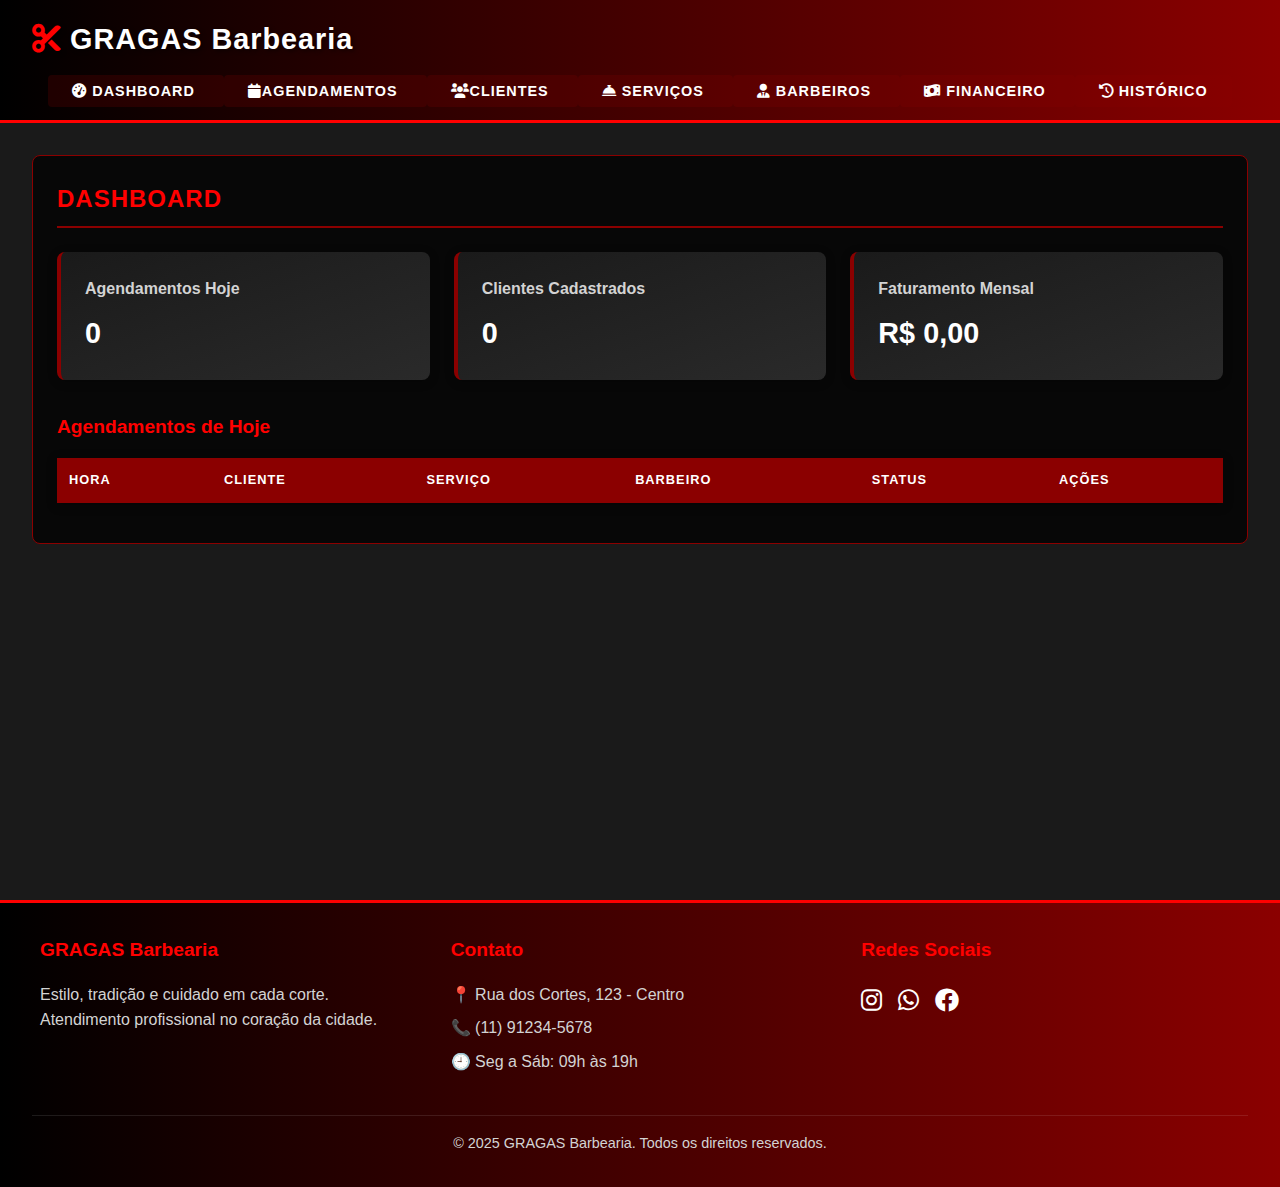
<file: public/index.html>
<!DOCTYPE html>
<html lang="pt-BR">
<head>
    <meta charset="UTF-8">
    <meta name="viewport" content="width=device-width, initial-scale=1.0">
    <title>BarberShop - Controle</title>
    <link rel="stylesheet" href="style.css">
    <link rel="stylesheet" href="https://cdnjs.cloudflare.com/ajax/libs/font-awesome/6.0.0-beta3/css/all.min.css">
</head>
<body>
    <div class="container">
        <header>
            <h1><i class="fas fa-cut"></i> GRAGAS Barbearia</h1>
            <nav>
                        <ul>
                            <!--dashboard-->
                           <div class="container-botoes">
                           <a href="index.html" class="botao-navegacao">
                             <i class="fas fa-tachometer-alt"></i> Dashboard
                            </a>
                           <!--Agendamentos-->
                           <a href="cadastro-agendamento.html" class="botao-link">
                            <i class="fas fa-calendar"></i>Agendamentos
                           </a>
                           <!--clientes-->
                            <a href="cadastro-cliente.html" class="botao-link">
                             <i class="fas fa-users"></i>Clientes
                            </a>
                            <!--Serviços-->
                            <a href="cadastro-cerviço.html" class="botao-navegacao">
                             <i class="fas fa-concierge-bell"></i> Serviços
                            </a>
                            <!--Barbeiros-->
                             <a href="cadastro-barbeiro.html" class="botao-navegacao">
                              <i class="fas fa-user-tie"></i> Barbeiros
                             </a>
                            <!--financeiro-->
                            <a href="financeiro.html" class="botao-navegacao">
                             <i class="fas fa-money-bill-wave"></i> Financeiro
                            </a>
                            <!--Historico-->
                            <a href="historico.html" class="botao-navegacao">
                             <i class="fas fa-history"></i> Histórico
                            </a>
                        </ul>
                    </nav>
                </header>

                <main>
                    <!-- Seção Dashboard -->
                    <section id="dashboard" class="section active">
                        <h2>Dashboard</h2>
                        <div class="stats">
                            <div class="stat-card">
                                <h3>Agendamentos Hoje</h3>
                                <p id="agendamentos-hoje">0</p>
                            </div>
                            <div class="stat-card">
                                <h3>Clientes Cadastrados</h3>
                                <p id="total-clientes">0</p>
                            </div>
                            <div class="stat-card">
                                <h3>Faturamento Mensal</h3>
                                <p id="faturamento-mensal">R$ 0,00</p>
                            </div>
                        </div>
                        <div class="agendamentos-hoje">
                            <h3>Agendamentos de Hoje</h3>
                            <table id="tabela-agendamentos-hoje">
                                <thead>
                                    <tr>
                                        <th>Hora</th>
                                        <th>Cliente</th>
                                        <th>Serviço</th>
                                        <th>Barbeiro</th>
                                        <th>Status</th>
                                        <th>Ações</th>
                                    </tr>
                                </thead>
                                <tbody>
                                    <!-- Preenchido por JavaScript -->
                                </tbody>
                            </table>
                        </div>
                    </section>

                    <!-- Seção Agendamentos -->
                    <section id="agendamentos" class="section">
                        <h2>Agendamentos</h2>
                        <div class="controls">
                            <button id="novo-agendamento" class="btn-primary"><i class="fas fa-plus"></i> Novo Agendamento</button>
                            <div class="filtros">
                                <input type="date" id="filtro-data">
                                <select id="filtro-barbeiro">
                                    <option value="">Todos Barbeiros</option>
                                </select>
                                <select id="filtro-status">
                                    <option value="">Todos Status</option>
                                    <option value="pendente">Pendente</option>
                                    <option value="confirmado">Confirmado</option>
                                    <option value="cancelado">Cancelado</option>
                                    <option value="finalizado">Finalizado</option>
                                </select>
                            </div>
                        </div>
                        <table id="tabela-agendamentos">
                            <thead>
                                <tr>
                                    <th>Data</th>
                                    <th>Hora</th>
                                    <th>Cliente</th>
                                    <th>Serviço</th>
                                    <th>Barbeiro</th>
                                    <th>Status</th>
                                    <th>Ações</th>
                                </tr>
                            </thead>
                            <tbody>
                                <!-- Preenchido por JavaScript -->
                            </tbody>
                        </table>
                    </section>

                    <!-- Seção Clientes -->
                    <section id="clientes" class="section">
                        <h2>Clientes</h2>
                        <div class="controls">
                            <button id="novo-cliente" class="btn-primary"><i class="fas fa-plus"></i> Novo Cliente</button>
                            <div class="search">
                                <input type="text" id="busca-cliente" placeholder="Buscar cliente...">
                                <button id="btn-busca-cliente"><i class="fas fa-search"></i></button>
                            </div>
                        </div>
                        <table id="tabela-clientes">
                            <thead>
                                <tr>
                                    <th>Nome</th>
                                    <th>CPF</th>
                                    <th>Telefone</th>
                                    <th>Email</th>
                                    <th>Agendamentos</th>
                                    <th>Ações</th>
                                </tr>
                            </thead>
                            <tbody>
                                <!-- Preenchido por JavaScript -->
                            </tbody>
                        </table>
                    </section>

                    <!-- Seção Serviços -->
                    <section id="servicos" class="section">
                        <h2>Serviços</h2>
                        <div class="controls">
                            <button id="novo-servico" class="btn-primary"><i class="fas fa-plus"></i> Novo Serviço</button>
                            <div class="search">
                                <input type="text" id="busca-servico" placeholder="Buscar serviço...">
                                <button id="btn-busca-servico"><i class="fas fa-search"></i></button>
                            </div>
                        </div>
                        <table id="tabela-servicos">
                            <thead>
                                <tr>
                                    <th>Serviço</th>
                                    <th>Duração</th>
                                    <th>Preço</th>
                                    <th>Ações</th>
                                </tr>
                            </thead>
                            <tbody>
                                <!-- Preenchido por JavaScript -->
                            </tbody>
                        </table>
                    </section>

                    <!-- Seção Barbeiros -->
                    <section id="barbeiros" class="section">
                        <h2>Barbeiros</h2>
                        <div class="controls">
                            <button id="novo-barbeiro" class="btn-primary"><i class="fas fa-plus"></i> Novo Barbeiro</button>
                            <div class="search">
                                <input type="text" id="busca-barbeiro" placeholder="Buscar barbeiro...">
                                <button id="btn-busca-barbeiro"><i class="fas fa-search"></i></button>
                            </div>
                        </div>
                        <table id="tabela-barbeiros">
                            <thead>
                                <tr>
                                    <th>Nome</th>
                                    <th>Telefone</th>
                                    <th>Email</th>
                                    <th>Especialidades</th>
                                    <th>Status</th>
                                    <th>Ações</th>
                                </tr>
                            </thead>
                            <tbody>
                                <!-- Preenchido por JavaScript -->
                            </tbody>
   </table>
            </section>

            <!-- Seção Financeiro -->
            <section id="financeiro" class="section">
                <h2>Financeiro</h2>
                <div class="filtros-financeiro">
                    <select id="mes-financeiro">
                        <option value="1">Janeiro</option>
                        <option value="2">Fevereiro</option>
                        <option value="3">Março</option>
                        <option value="4">Abril</option>
                        <option value="5">Maio</option>
                        <option value="6">Junho</option>
                        <option value="7">Julho</option>
                        <option value="8">Agosto</option>
                        <option value="9">Setembro</option>
                        <option value="10">Outubro</option>
                        <option value="11">Novembro</option>
                        <option value="12">Dezembro</option>
                    </select>
                    <select id="ano-financeiro">
                        <!-- Preenchido por JavaScript -->
                    </select>
                    <button id="gerar-relatorio" class="btn-primary">Gerar Relatório</button>
                    <button id="exportar-relatorio" class="btn-secondary">Exportar CSV</button>
                </div>
                <div class="resumo-financeiro">
                    <div class="resumo-card">
                        <h3>Total Recebido</h3>
                        <p id="total-recebido">R$ 0,00</p>
                    </div>
                    <div class="resumo-card">
                        <h3>Serviço Mais Popular</h3>
                        <p id="servico-popular">-</p>
                    </div>
                    <div class="resumo-card">
                        <h3>Barbeiro Mais Ativo</h3>
                        <p id="barbeiro-ativo">-</p>
                    </div>
                </div>
                <div class="graficos">
                    <canvas id="grafico-financeiro" width="400" height="200"></canvas>
                </div>
                <div class="tabela-relatorio">
                    <h3>Detalhes do Relatório</h3>
                    <table id="tabela-financeiro">
                        <thead>
                            <tr>
                                <th>Data</th>
                                <th>Cliente</th>
                                <th>Serviço</th>
                                <th>Barbeiro</th>
                                <th>Valor</th>
                                <th>Status</th>
                            </tr>
                        </thead>
                        <tbody>
                            <!-- Preenchido por JavaScript -->
                        </tbody>
                    </table>
                </div>
            </section>
       
            <!-- Seção Histórico -->
            <section id="historico" class="section">
                <h2>Histórico da Barbearia</h2>
                <div style="overflow-x:auto; margin-bottom: 32px;">
                    <h3 style="margin-bottom: 8px;">Todos os Clientes</h3>
                    <table id="tabela-todos-clientes" style="width:100%; border-collapse:collapse; margin-bottom: 24px;">
                        <thead>
                            <tr style="background:#ffffff;">
                                <th style="padding:10px;">Nome</th>
                                <th style="padding:10px;">CPF</th>
                                <th style="padding:10px;">RG</th>
                                <th style="padding:10px;">Telefone</th>
                                <th style="padding:10px;">Email</th>
                                <th style="padding:10px;">Ver Histórico</th>
                            </tr>
                        </thead>
                        <tbody>
                            <!-- Preenchido por JavaScript -->
                        </tbody>
                    </table>
                </div>
                <div class="controls" style="display: flex; justify-content: center; margin-bottom: 32px;">
                    <div class="search" style="display: flex; gap: 8px; align-items: center;">
                        <input type="text" id="busca-historico-cliente" placeholder="Buscar cliente por nome, CPF ou RG..." style="width: 300px; padding: 8px; border-radius: 4px; border: 1px solid #ccc;">
                        <button id="btn-busca-historico-cliente" class="btn-primary"><i class="fas fa-search"></i></button>
                    </div>
                </div>
                <div id="tabela-pesquisa-clientes-container" style="overflow-x:auto; display:none; margin-bottom: 32px;">
                    <h3 style="margin-bottom: 16px; margin-top: 0;">Resultado da Pesquisa</h3>
                    <table id="tabela-pesquisa-clientes" style="width:100%; border-collapse:collapse; margin-bottom: 24px;">
                        <thead>
                            <tr style="background:#ffffff;">
                                <th style="padding:10px;">Nome</th>
                                <th style="padding:10px;">CPF</th>
                                <th style="padding:10px;">RG</th>
                                <th style="padding:10px;">Telefone</th>
                                <th style="padding:10px;">Email</th>
                                <th style="padding:10px;">Ver Histórico</th>
                            </tr>
                        </thead>
                        <tbody>
                            <!-- Preenchido por JavaScript -->
                        </tbody>
                    </table>
                </div>
                <div id="painel-historico-cliente" style="display:none; margin-top:32px; background:#fafafa; border-radius:8px; box-shadow:0 2px 8px rgba(0,0,0,0.07); padding:24px;">
                    <div style="display:flex; align-items:center; justify-content:space-between;">
                        <h3 style="margin:0;">Histórico do Cliente: <span id="nome-historico-cliente"></span></h3>
                        <button id="fechar-historico-cliente" class="btn-secondary" style="margin-left:20px;">Fechar</button>
                    </div>
                    <table id="tabela-historico-agendamentos" style="width:100%; border-collapse:collapse; margin-top:18px;">
                        <thead>
                            <tr style="background:#f5f5f5;">
                                <th style="padding:10px;">Data</th>
                                <th style="padding:10px;">Hora</th>
                                <th style="padding:10px;">Serviço</th>
                                <th style="padding:10px;">Barbeiro</th>
                                <th style="padding:10px;">Status</th>
                                <th style="padding:10px;">Valor</th>
                            </tr>
                        </thead>
                        <tbody>
                            <!-- Preenchido por JavaScript -->
                        </tbody>
                    </table>
                    <div id="mensagem-sem-historico" style="display:none; color:#b71c1c; margin-top:18px; text-align:center; font-weight:bold;">Nenhum agendamento finalizado encontrado para este cliente.</div>
                </div>
            </section>
        </main>

        <!-- Modais -->
        <div id="modal-container" class="modal-container">
            <!-- Modal de Agendamento -->
            <div id="modal-agendamento" class="modal">
                <h3><span id="modal-agendamento-titulo">Novo</span> Agendamento</h3>
                <form id="form-agendamento">
                    <input type="hidden" id="agendamento-id">
                    <div class="form-group">
                        <label for="agendamento-cliente">Cliente *</label>
                        <select id="agendamento-cliente" required>
                            <option value="">Selecione um cliente</option>
                        </select>
                    </div>
                    <div class="form-group">
                        <label for="agendamento-servico">Serviço *</label>
                        <select id="agendamento-servico" required>
                            <option value="">Selecione um serviço</option>
                        </select>
                    </div>
                    <div class="form-group">
                        <label for="agendamento-barbeiro">Barbeiro *</label>
                        <select id="agendamento-barbeiro" required>
                            <option value="">Selecione um barbeiro</option>
                        </select>
                    </div>
                    <div class="form-group">
                        <label for="agendamento-data">Data *</label>
                        <input type="date" id="agendamento-data" required>
                    </div>
                    <div class="form-group">
                        <label for="agendamento-hora">Hora *</label>
                        <input type="time" id="agendamento-hora" required>
                    </div>
                    <div class="form-group">
                        <label for="agendamento-status">Status *</label>
                        <select id="agendamento-status" required>
                            <option value="pendente">Pendente</option>
                            <option value="confirmado">Confirmado</option>
                            <option value="cancelado">Cancelado</option>
                            <option value="finalizado">Finalizado</option>
                        </select>
                    </div>
                    <div class="form-group">
                        <label for="agendamento-observacoes">Observações</label>
                        <textarea id="agendamento-observacoes" rows="3"></textarea>
                    </div>
                    <div class="form-actions">
                        <button type="button" class="btn-secondary" id="cancelar-agendamento">Cancelar</button>
                        <button type="submit" class="btn-primary">Salvar</button>
                    </div>
                </form>
            </div>

            <!-- Modal de Cliente -->
            <div id="modal-cliente" class="modal">
                <h3><span id="modal-cliente-titulo">Novo</span> Cliente</h3>
                <form id="form-cliente">
                    <input type="hidden" id="cliente-id">
                    <div class="form-row">
                        <div class="form-group">
                            <label for="cliente-nome">Nome *</label>
                            <input type="text" id="cliente-nome" required>
                        </div>
                        <div class="form-group">
                            <label for="cliente-cpf">CPF *</label>
                            <input type="text" id="cliente-cpf" required>
                        </div>
                    </div>
                    <div class="form-row">
                        <div class="form-group">
                            <label for="cliente-rg">RG</label>
                            <input type="text" id="cliente-rg">
                        </div>
                        <div class="form-group">
                            <label for="cliente-data-nascimento">Data Nascimento</label>
                            <input type="date" id="cliente-data-nascimento">
                        </div>
                    </div>
                    <div class="form-group">
                        <label for="cliente-telefone">Telefone *</label>
                        <input type="tel" id="cliente-telefone" required>
                    </div>
                    <div class="form-group">
                        <label for="cliente-email">Email</label>
                        <input type="email" id="cliente-email">
                    </div>
                    <div class="form-group">
                        <label for="cliente-endereco">Endereço</label>
                        <input type="text" id="cliente-endereco">
                    </div>
                    <div class="form-row">
                        <div class="form-group">
                            <label for="cliente-cidade">Cidade</label>
                            <input type="text" id="cliente-cidade">
                        </div>
                        <div class="form-group">
                            <label for="cliente-estado">Estado</label>
                            <input type="text" id="cliente-estado">
                        </div>
                    </div>
                    <div class="form-actions">
                        <button type="button" class="btn-secondary" id="cancelar-cliente">Cancelar</button>
                        <button type="submit" class="btn-primary">Salvar</button>
                    </div>
                </form>
            </div>

            <!-- Modal de Serviço -->
            <div id="modal-servico" class="modal">
                <h3><span id="modal-servico-titulo">Novo</span> Serviço</h3>
                <form id="form-servico">
                    <input type="hidden" id="servico-id">
                    <div class="form-row">
                        <div class="form-group">
                            <label for="servico-codigo">Código</label>
                            <input type="text" id="servico-codigo" placeholder="Gerado automaticamente">
                        </div>
                        <div class="form-group">
                            <label for="servico-nome">Nome *</label>
                            <input type="text" id="servico-nome" required>
                        </div>
                    </div>
                    <div class="form-row">
                        <div class="form-group">
                            <label for="servico-duracao">Duração (min) *</label>
                            <input type="number" id="servico-duracao" min="5" step="5" required>
                        </div>
                        <div class="form-group">
                            <label for="servico-preco">Preço (R$) *</label>
                            <input type="number" id="servico-preco" min="0" step="0.01" required>
                        </div>
                    </div>
                    <div class="form-group">
                        <label for="servico-categoria">Categoria</label>
                        <select id="servico-categoria">
                            <option value="corte">Corte</option>
                            <option value="barba">Barba</option>
                            <option value="combo">Combo</option>
                            <option value="outros">Outros</option>
                        </select>
                    </div>
                    <div class="form-group">
                        <label for="servico-descricao">Descrição</label>
                        <textarea id="servico-descricao" rows="3"></textarea>
                    </div>
                    <div class="form-actions">
                        <button type="button" class="btn-secondary" id="cancelar-servico">Cancelar</button>
                        <button type="submit" class="btn-primary">Salvar</button>
                    </div>
                </form>
            </div>

            <!-- Modal de Barbeiro -->
            <div id="modal-barbeiro" class="modal">
                <h3><span id="modal-barbeiro-titulo">Novo</span> Barbeiro</h3>
                <form id="form-barbeiro">
                    <input type="hidden" id="barbeiro-id">
                    <div class="form-row">
                        <div class="form-group">
                            <label for="barbeiro-nome">Nome *</label>
                            <input type="text" id="barbeiro-nome" required>
                        </div>
                        <div class="form-group">
                            <label for="barbeiro-cpf">CPF *</label>
                            <input type="text" id="barbeiro-cpf" required>
                        </div>
                    </div>
                    <div class="form-group">
                        <label for="barbeiro-rg">RG</label>
                        <input type="text" id="barbeiro-rg">
                    </div>
                    <div class="form-group">
                        <label for="barbeiro-telefone">Telefone *</label>
                        <input type="tel" id="barbeiro-telefone" required>
                    </div>
                    <div class="form-group">
                        <label for="barbeiro-email">Email</label>
                        <input type="email" id="barbeiro-email">
                    </div>
                    <div class="form-group">
                        <label for="barbeiro-endereco">Endereço</label>
                        <input type="text" id="barbeiro-endereco">
                    </div>
                    <div class="form-group">
                        <label for="barbeiro-data-nascimento">Data Nascimento</label>
                        <input type="date" id="barbeiro-data-nascimento">
                    </div>
                    <div class="form-group">
                        <label for="barbeiro-especialidades">Especialidades *</label>
                        <select id="barbeiro-especialidades" multiple required>
                            <option value="Corte de Cabelo">Corte de Cabelo</option>
                            <option value="Barba">Barba</option>
                            <option value="Sobrancelha">Sobrancelha</option>
                            <option value="Pézinho">Pézinho</option>
                            <option value="Hidratação">Hidratação</option>
                            <option value="Progressiva">Progressiva</option>
                        </select>
                        <small>Segure Ctrl para selecionar múltiplas opções</small>
                    </div>
                    <div class="form-group">
                        <label for="barbeiro-status">Status *</label>
                        <select id="barbeiro-status" required>
                            <option value="ativo">Ativo</option>
                            <option value="inativo">Inativo</option>
                            <option value="ferias">Férias</option>
                        </select>
                    </div>
                    <div class="form-actions">
                        <button type="button" class="btn-secondary" id="cancelar-barbeiro">Cancelar</button>
                        <button type="submit" class="btn-primary">Salvar</button>
                    </div>
                </form>
            </div>

            <!-- Modal de Confirmação -->
            <div id="modal-confirmacao" class="modal">
                <h3 id="modal-confirmacao-titulo">Confirmar ação</h3>
                <p id="modal-confirmacao-mensagem">Tem certeza que deseja realizar esta ação?</p>
                <div class="form-actions">
                    <button type="button" class="btn-secondary" id="cancelar-acao">Cancelar</button>
                    <button type="button" class="btn-primary" id="confirmar-acao">Confirmar</button>
                </div>
            </div>
        </div>
    </div>

    <footer>
        <div class="footer-container">
          <div class="footer-col">
            <h3>GRAGAS Barbearia</h3>
            <p>Estilo, tradição e cuidado em cada corte. Atendimento profissional no coração da cidade.</p>
          </div>
          <div class="footer-col">
            <h3>Contato</h3>
            <p>📍 Rua dos Cortes, 123 - Centro</p>
            <p>📞 (11) 91234-5678</p>
            <p>🕘 Seg a Sáb: 09h às 19h</p>
          </div>
          <div class="footer-col">
            <h3>Redes Sociais</h3>
            <div class="social-icons">
              <a href="https://www.instagram.com/suabarbearia" target="_blank"><i class="fab fa-instagram"></i></a>
              <a href="https://wa.me/5511912345678" target="_blank"><i class="fab fa-whatsapp"></i></a>
              <a href="https://facebook.com/suabarbearia" target="_blank"><i class="fab fa-facebook"></i></a>
            </div>
          </div>
        </div>
        <div class="footer-bottom">
          © 2025 GRAGAS Barbearia. Todos os direitos reservados.
        </div>
      </footer>  
</body>
</html>
</file>
<file: public/style.css>
/* Estilos Globais */
:root {
    --primary-color: #8B0000; /* Vermelho escuro */
    --secondary-color: #000000; /* Preto */
    --accent-color: #FF0000; /* Vermelho vibrante */
    --light-color: #F5F5F5; /* Branco suave */
    --dark-color: #1A1A1A; /* Preto quase puro */
    --success-color: #228B22; /* Verde floresta */
    --warning-color: #FF8C00; /* Laranja escuro */
    --danger-color: #B22222; /* Vermelho fogo */
    --info-color: #1E90FF; /* Azul dodger */
    --gray-color: #696969; /* Cinza escuro */
    --light-gray: #D3D3D3; /* Cinza claro */
    --white: #FFFFFF; /* Branco puro */
    --black: #000000; /* Preto puro */
    --shadow: 0 2px 10px rgba(0, 0, 0, 0.3);
    --border-radius: 8px;
}

* {
    margin: 0;
    padding: 0;
    box-sizing: border-box;
    font-family: 'Montserrat', 'Segoe UI', Tahoma, Geneva, Verdana, sans-serif;
}

body {nav ul {
       display: flex;
        list-style: none;
        gap: 3rem; /* Valor aumentado */
        padding: 0;
        margin: 1rem 0 0 0;
        justify-content: center; /* Adicione esta linha */
    }

    nav a {
        color: var(--white);
        text-decoration: none;
        font-weight: 600;
        padding: 0.5rem 1.5rem; /* Padding horizontal aumentado */
        position: relative;
        transition: all 0.3s;
        text-transform: uppercase;
        font-size: 0.9rem;
        letter-spacing: 1px;
        background-color: rgba(139, 0, 0, 0.2); /* Opcional: destaque visual */
        border-radius: 4px; /* Opcional: bordas arredondadas */
    }

    nav a:hover {
        color: var(--accent-color);
        transform: translateY(-2px);
    }

    nav a.active {
        color: var(--accent-color);
        font-weight: 700;
    }

    nav a.active::after {
        content: '';
        position: absolute;
        bottom: 0;
        left: 0;
        width: 100%;
        height: 3px;
        background-color: var(--accent-color);
        border-radius: 3px 3px 0 0;
    }
    background-color: var(--dark-color);
    color: var(--light-color);
    line-height: 1.6;
}

.container {
    display: flex;
    flex-direction: column;
    min-height: 100vh;
}

/* Estilos do Header */
header {
    background: linear-gradient(to right, var(--black), var(--primary-color));
    color: var(--white);
    padding: 1rem 2rem;
    box-shadow: var(--shadow);
    border-bottom: 3px solid var(--accent-color);
}

header h1 {
    display: flex;
    align-items: center;
    gap: 0.5rem;
    font-size: 1.8rem;
    margin-bottom: 1rem;
    letter-spacing: 1px;
    text-shadow: 2px 2px 4px rgba(0, 0, 0, 0.5);
}

header h1 i {
    color: var(--accent-color);
}

nav ul {
   display: flex;
    list-style: none;
    gap: 3rem; /* Valor aumentado */
    padding: 0;
    margin: 1rem 0 0 0;
    justify-content: center; /* Adicione esta linha */
}

nav a {
    color: var(--white);
    text-decoration: none;
    font-weight: 600;
    padding: 0.5rem 1.5rem; /* Padding horizontal aumentado */
    position: relative;
    transition: all 0.3s;
    text-transform: uppercase;
    font-size: 0.9rem;
    letter-spacing: 1px;
    background-color: rgba(139, 0, 0, 0.2); /* Opcional: destaque visual */
    border-radius: 4px; /* Opcional: bordas arredondadas */
}

nav a:hover {
    color: var(--accent-color);
    transform: translateY(-2px);
}

nav a.active {
    color: var(--accent-color);
    font-weight: 700;
}

nav a.active::after {
    content: '';
    position: absolute;
    bottom: 0;
    left: 0;
    width: 100%;
    height: 3px;
    background-color: var(--accent-color);
    border-radius: 3px 3px 0 0;
}

/* Estilos do Main */
main {
    flex: 1;
    padding: 2rem;
    background-color: var(--dark-color);
}

.section {
    display: none;
    animation: fadeIn 0.5s ease-in-out;
    background-color: rgba(0, 0, 0, 0.7);
    padding: 1.5rem;
    border-radius: var(--border-radius);
    border: 1px solid var(--primary-color);
}

.section.active {
    display: block;
}

@keyframes fadeIn {
    from { opacity: 0; transform: translateY(10px); }
    to { opacity: 1; transform: translateY(0); }
}

h2 {
    color: var(--accent-color);
    margin-bottom: 1.5rem;
    font-size: 1.5rem;
    border-bottom: 2px solid var(--primary-color);
    padding-bottom: 0.5rem;
    text-transform: uppercase;
    letter-spacing: 1px;
}

h3 {
    color: var(--accent-color);
    margin-bottom: 1rem;
    font-size: 1.2rem;
}

/* Estilos dos Cards */
.stats {
    display: grid;
    grid-template-columns: repeat(auto-fit, minmax(250px, 1fr));
    gap: 1.5rem;
    margin-bottom: 2rem;
}

.stat-card, .resumo-card {
    background: linear-gradient(to bottom right, #1A1A1A, #2A2A2A);
    border-radius: var(--border-radius);
    padding: 1.5rem;
    box-shadow: var(--shadow);
    transition: all 0.3s;
    border-left: 4px solid var(--primary-color);
}

.stat-card:hover, .resumo-card:hover {
    transform: translateY(-5px);
    box-shadow: 0 5px 15px rgba(139, 0, 0, 0.3);
}

.stat-card h3, .resumo-card h3 {
    color: var(--light-gray);
    font-size: 1rem;
    margin-bottom: 0.5rem;
}

.stat-card p, .resumo-card p {
    font-size: 1.8rem;
    font-weight: bold;
    color: var(--white);
}

/* Estilos das Tabelas */
table {
    width: 100%;
    border-collapse: collapse;
    margin: 1rem 0;
    background-color: rgba(26, 26, 26, 0.8);
    box-shadow: var(--shadow);
}

th {
    background-color: var(--primary-color);
    color: var(--white);
    padding: 12px;
    text-align: left;
    text-transform: uppercase;
    font-size: 0.8rem;
    letter-spacing: 1px;
}

td {
    padding: 12px;
    border-bottom: 1px solid var(--gray-color);
    color: var(--light-gray);
}

tr:hover {
    background-color: rgba(139, 0, 0, 0.1);
}

/* Estilos dos Botões */
.btn-primary {
    background-color: var(--primary-color);
    color: var(--white);
    border: none;
    padding: 0.7rem 1.5rem;
    border-radius: var(--border-radius);
    cursor: pointer;
    transition: all 0.3s;
    font-weight: 600;
    text-transform: uppercase;
    letter-spacing: 1px;
    font-size: 0.8rem;
}

.btn-primary:hover {
    background-color: var(--accent-color);
    transform: translateY(-2px);
    box-shadow: 0 4px 8px rgba(139, 0, 0, 0.3);
}

.btn-secondary {
    background-color: transparent;
    color: var(--white);
    border: 1px solid var(--primary-color);
    padding: 0.7rem 1.5rem;
    border-radius: var(--border-radius);
    cursor: pointer;
    transition: all 0.3s;
    font-weight: 600;
}

.btn-secondary:hover {
    background-color: var(--primary-color);
    color: var(--white);
}

/* Estilos dos Formulários */
.form-group {
    margin-bottom: 1.2rem;
}

.form-group label {
    display: block;
    margin-bottom: 0.5rem;
    color: var(--light-gray);
    font-weight: 500;
}

.form-group input,
.form-group select,
.form-group textarea {
    width: 100%;
    padding: 0.8rem;
    border-radius: var(--border-radius);
    border: 1px solid var(--gray-color);
    background-color: var(--dark-color);
    color: var(--white);
    transition: all 0.3s;
}

.form-group input:focus,
.form-group select:focus,
.form-group textarea:focus {
    outline: none;
    border-color: var(--primary-color);
    box-shadow: 0 0 0 2px rgba(139, 0, 0, 0.3);
}

.form-actions {
    display: flex;
    justify-content: flex-end;
    gap: 1rem;
    margin-top: 1.5rem;
}

/* Estilos dos Modais */
.modal-container {
    position: fixed;
    top: 0;
    left: 0;
    width: 100%;
    height: 100%;
    background-color: rgba(0, 0, 0, 0.8);
    display: flex;
    justify-content: center;
    align-items: center;
    z-index: 1000;
    opacity: 0;
    pointer-events: none;
    transition: opacity 0.3s;
}

.modal-container.active {
    opacity: 1;
    pointer-events: all;
}

.modal {
    background-color: var(--dark-color);
    border-radius: var(--border-radius);
    width: 90%;
    max-width: 600px;
    padding: 2rem;
    box-shadow: 0 5px 20px rgba(0, 0, 0, 0.5);
    border: 1px solid var(--primary-color);
    transform: translateY(-20px);
    transition: transform 0.3s;
}

.modal-container.active .modal {
    transform: translateY(0);
}

.modal h3 {
    color: var(--accent-color);
    margin-bottom: 1.5rem;
    font-size: 1.3rem;
    border-bottom: 1px solid var(--primary-color);
    padding-bottom: 0.5rem;
}

/* Estilos do Footer */
footer {
    background: linear-gradient(to right, var(--black), var(--primary-color));
    color: var(--white);
    padding: 2rem;
    margin-top: auto;
    border-top: 3px solid var(--accent-color);
}

.footer-container {
    display: grid;
    grid-template-columns: repeat(auto-fit, minmax(250px, 1fr));
    gap: 2rem;
    max-width: 1200px;
    margin: 0 auto;
}

.footer-col h3 {
    color: var(--accent-color);
    margin-bottom: 1rem;
    font-size: 1.2rem;
}

.footer-col p {
    margin-bottom: 0.5rem;
    color: var(--light-gray);
}

.social-icons {
    display: flex;
    gap: 1rem;
}

.social-icons a {
    color: var(--white);
    font-size: 1.5rem;
    transition: color 0.3s;
}

.social-icons a:hover {
    color: var(--accent-color);
}

.footer-bottom {
    text-align: center;
    margin-top: 2rem;
    padding-top: 1rem;
    border-top: 1px solid rgba(255, 255, 255, 0.1);
    color: var(--light-gray);
    font-size: 0.9rem;
}

/* Estilos para inputs e selects */
input[type="text"],
input[type="date"],
input[type="time"],
input[type="tel"],
input[type="email"],
input[type="number"],
select,
textarea {
    background-color: #2A2A2A;
    border: 1px solid #3A3A3A;
    color: var(--white);
    padding: 10px;
    border-radius: 4px;
}

select {
    appearance: none;
    background-image: url("data:image/svg+xml;charset=UTF-8,%3csvg xmlns='http://www.w3.org/2000/svg' viewBox='0 0 24 24' fill='white'%3e%3cpath d='M7 10l5 5 5-5z'/%3e%3c/svg%3e");
    background-repeat: no-repeat;
    background-position: right 10px center;
    background-size: 12px;
}

/* Efeitos especiais */
::selection {
    background-color: var(--primary-color);
    color: var(--white);
}

/* Scrollbar personalizada */
::-webkit-scrollbar {
    width: 10px;
}

::-webkit-scrollbar-track {
    background: var(--dark-color);
}

::-webkit-scrollbar-thumb {
    background: var(--primary-color);
    border-radius: 5px;
}

::-webkit-scrollbar-thumb:hover {
    background: var(--accent-color);
}
</file>
